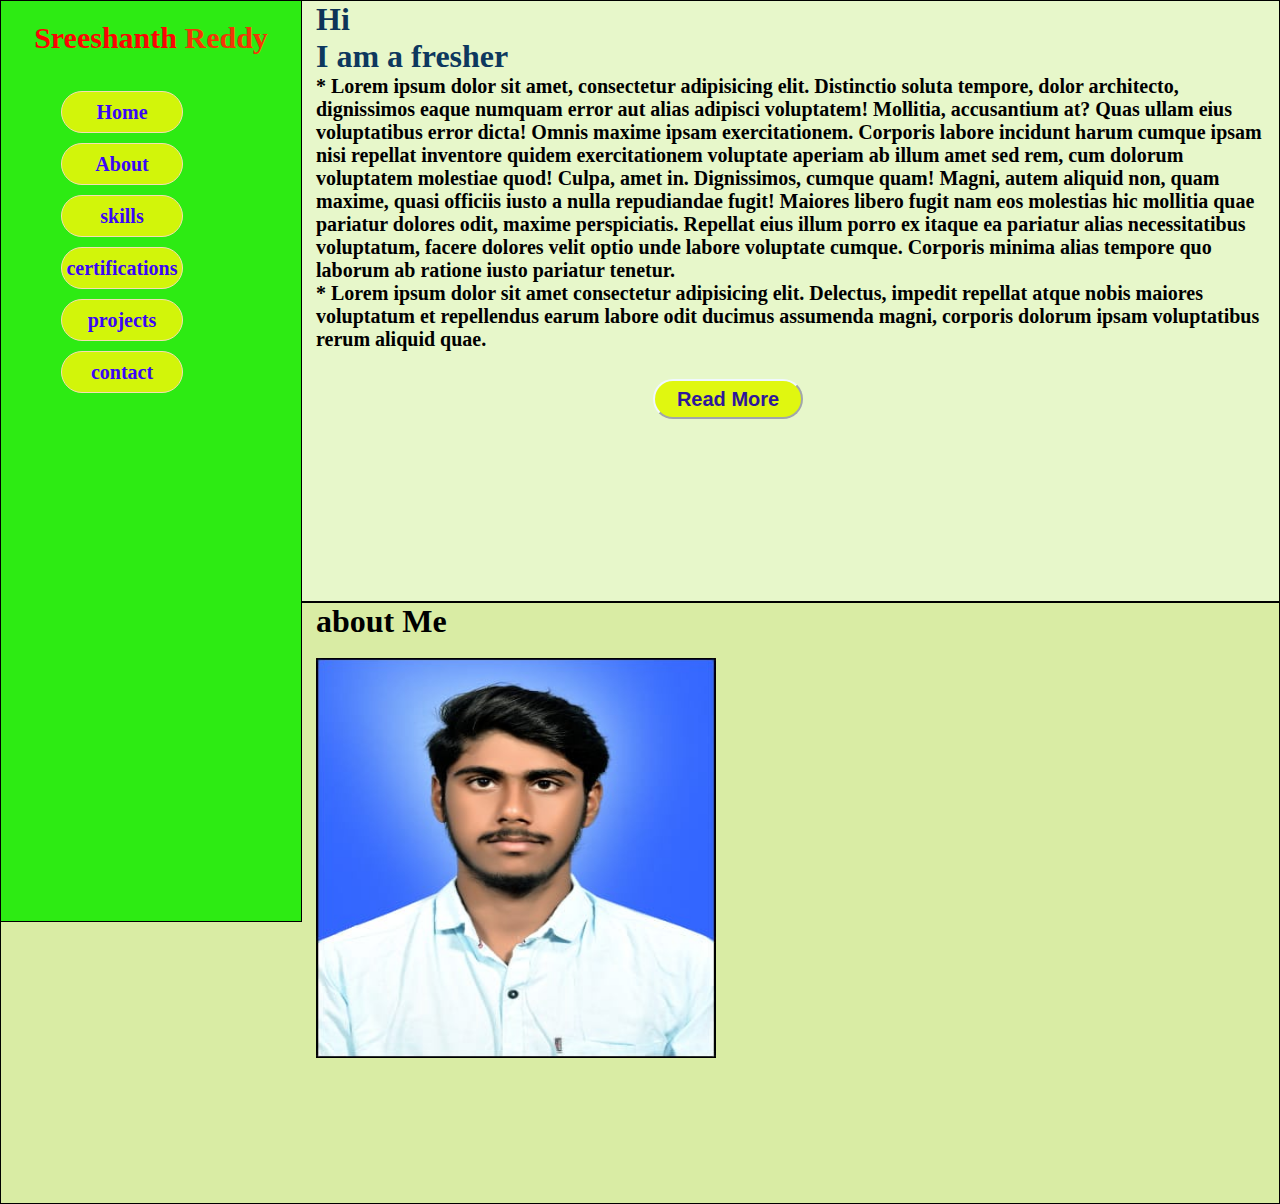
<file: index.html>
<!DOCTYPE html>
<html lang="en">
<head>
    <meta charset="UTF-8">
    <meta name="viewport" content="width=, initial-scale=1.0">
    <title>sreeshanth</title>
    <link rel="stylesheet" href="style.css">
</head>
<body>
    <ul>
        <center>
        <span id="text1">Sreeshanth </span>
        <span id="text2">Reddy</span>
        </center>
        <br><br>
        <li><a href="#Home">Home</a></li>
        <li><a href="#About">About</a></li>
        <li><a href="">skills</a></li>
        <li><a href="">certifications</a></li>
        <li><a href="">projects</a></li>
        <li><a href="contact.html">contact</a></li>
    </ul>
    <div>
        <section id="Home">
            <h1 id="text3">Hi</h1>
            <h1 id="text4">I am a fresher</h1>
            <p id="text5">* Lorem ipsum dolor sit amet, consectetur adipisicing elit. Distinctio soluta tempore, dolor architecto, dignissimos eaque numquam error aut alias adipisci voluptatem! Mollitia, accusantium at? Quas ullam eius voluptatibus error dicta!
            Omnis maxime ipsam exercitationem. Corporis labore incidunt harum cumque ipsam nisi repellat inventore quidem exercitationem voluptate aperiam ab illum amet sed rem, cum dolorum voluptatem molestiae quod! Culpa, amet in.
            Dignissimos, cumque quam! Magni, autem aliquid non, quam maxime, quasi officiis iusto a nulla repudiandae fugit! Maiores libero fugit nam eos molestias hic mollitia quae pariatur dolores odit, maxime perspiciatis.
            Repellat eius illum porro ex itaque ea pariatur alias necessitatibus voluptatum, facere dolores velit optio unde labore voluptate cumque. Corporis minima alias tempore quo laborum ab ratione iusto pariatur tenetur.</p>
            <p id="text5">* Lorem ipsum dolor sit amet consectetur adipisicing elit. Delectus, impedit repellat atque nobis maiores voluptatum et repellendus earum labore odit ducimus assumenda magni, corporis dolorum ipsam voluptatibus rerum aliquid quae.</p><br>
            <button id="bt1">Read More</button>
        </section>
        <section id="About">
            <h1 id="Aboutme">about Me</h1><br>
            <img src="sreeshanth.jpg" alt="" height="400px" width="400px">
        </section>
    </div>
</body>
</html>
</file>
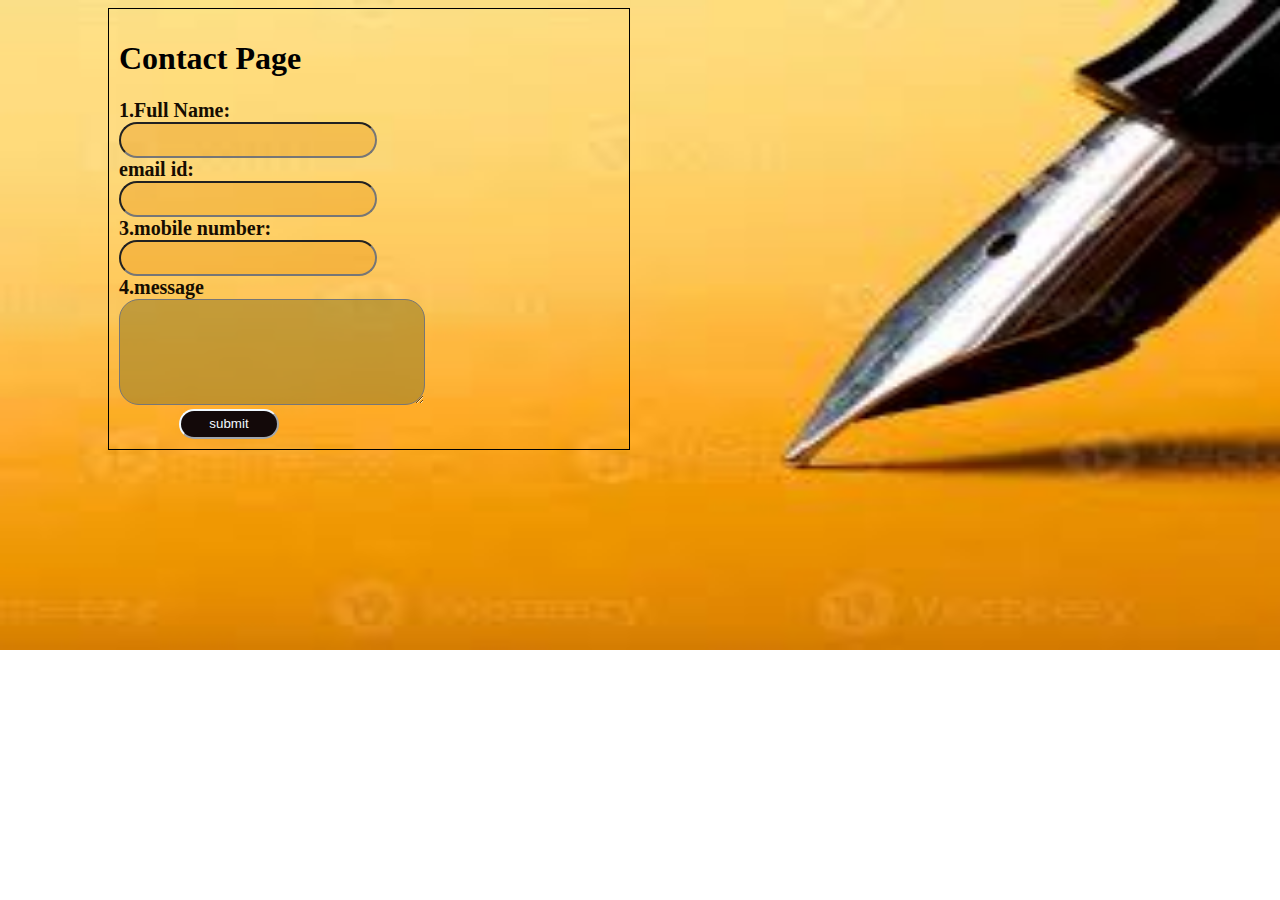
<file: contact.html>
<!DOCTYPE html>
<html lang="en">
<head>
    <meta charset="UTF-8">
    <meta name="viewport" content="width=device-width, initial-scale=1.0">
    <title>Document</title>
    <link rel="stylesheet" href="contact.css">
</head>
<body>
    <form action="">
        <h1>Contact Page</h1>
        <label for="">1.Full Name:</label><br>
        <input type="text"><br>
        <label for="">email id:</label><br>
        <input type="email"><br>
        <label for="">3.mobile number:</label><br>
        <input type="tel"><br>
        <label for="">4.message</label><br>
        <textarea name="" id=""></textarea><br> 
        <button>submit</button>
    </form>
</body>
</html>
</file>
<file: style.css>
*{
    padding: 0px;
    margin: 0px;
}
ul{
    border: solid 1px;
    width: 300px;
    position: fixed;
    height: 100%;
    background-color: rgb(45, 235, 19);
    padding-top: 20px;
    list-style: none;
}
#text1{
    color: rgb(252, 4, 4);
    font-size: 30px;
    font-weight: bold;
}
#text2{
    color: rgb(243, 53, 6);
    font-size: 30px;
    font-weight: bold;
}
ul li{
    border: solid 1px wheat;
    height: 40px;
    width: 120px;
    margin-left: 60px;
    background-color: rgb(210, 245, 10);
    text-align: center;
    line-height: 40px;
    border-radius: 40px;
    margin-bottom: 10px;
}
ul li a{
    color: rgb(58, 6, 247);
    font-size: 20px;
    font-weight: bold;
    text-decoration: none;
}
ul li:hover{
    background-color: antiquewhite;
}
#Home{
    border: solid 1px;
    height: 600px;
    background-color: rgb(231, 247, 202);
    padding-left: 315px;
}
#text3{
    color: rgb(13, 51, 87);
}
#text4{
    color: rgb(13, 56, 94);
}
#text5{
    font-size: 20px;
    font-weight: bold;
}
#bt1{
    border-color: aliceblue;
    background-color: rgb(224, 247, 16);
    height: 40px;
    width: 150px;
    border-radius: 40px;
    font-size: 20px;
    font-weight: bold;
    color: rgb(47, 22, 155);
    margin-top: 10px;
    margin-left: 35%;
}
#bt1:hover{
    background-color: rgb(247, 245, 243);
}
#About{
    border: solid 1px;
    height: 600px;
    background-color: rgb(217, 236, 164);
    padding-left: 315px;
}
#Abuotme{
    font-size: 50px;
    color: rgb(6, 6, 61);

}
html{
    scroll-behavior: smooth;
    color: black;
}
</file>
<file: contact.css>
body{
    background-image: url(pen.jpg);
    background-repeat: no-repeat;
    background-size: 1350px 650px;
}
form{
    border: solid 1px;
    width: 500px;
    margin-left: 100px;
    padding: 10px;
}
label{
    font-size: 20px;
    color: rgb(22, 13, 1);
    font-weight: bold;
}
input{
    height: 30px;
    width: 250px;
    border-radius: 20px;
    background-color: rgba(228, 141, 10, 0.342);
}
textarea{
    height: 100px;
    width: 300px;
    border-radius: 20px;
    background-color: rgba(165, 132, 42, 0.651);
}
button{
    height: 30px;
    width: 100px;
    border-radius: 20px;
    background-color: rgb(19, 9, 9);
    color: aliceblue;
    border-color: aliceblue;
    margin-left: 60px;
    padding: 1px;
}
</file>
